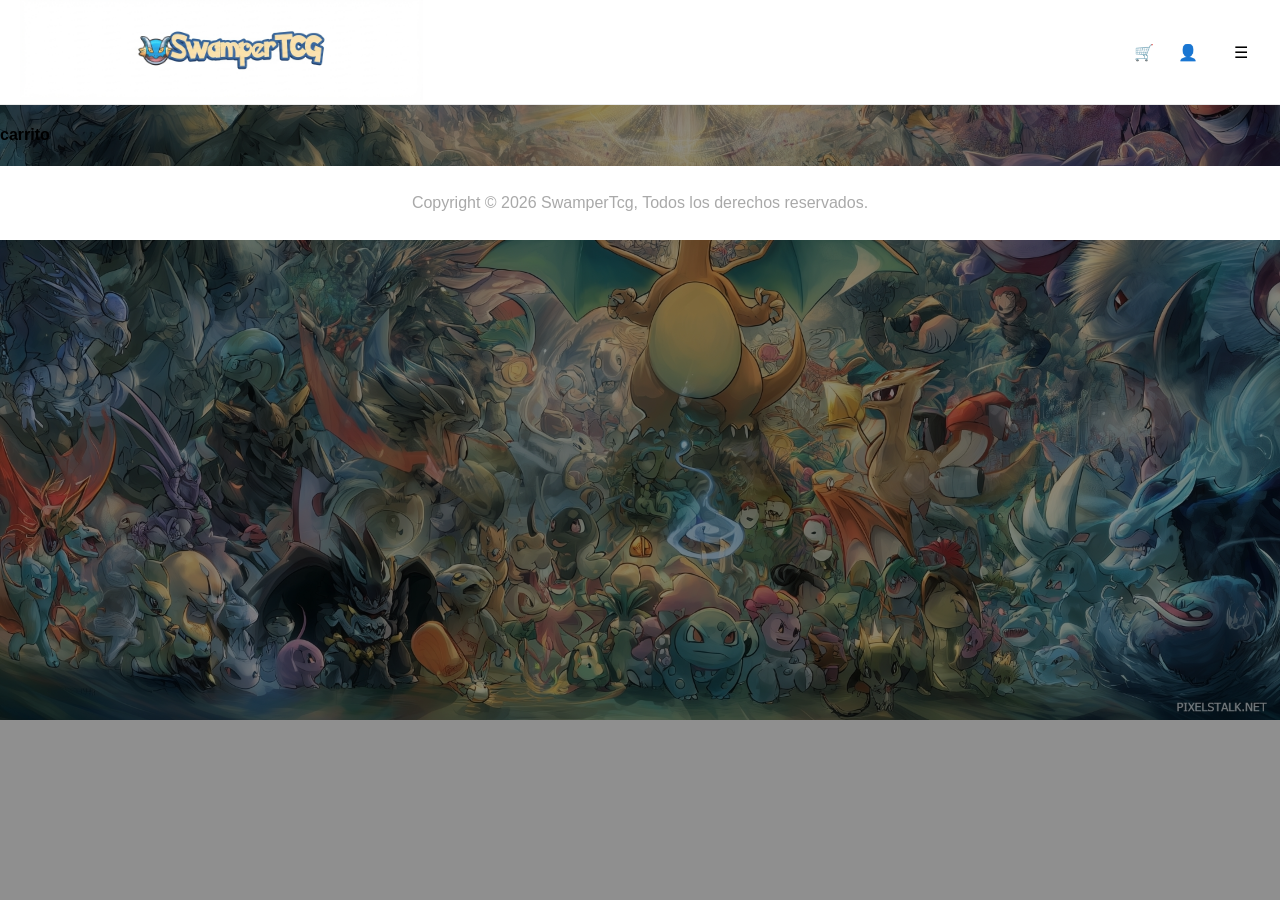
<file: paginas/carrito.html>
<!DOCTYPE html>
<html lang="es">
<head>
    <meta charset="UTF-8">
    <meta name="viewport" content="width=device-width, initial-scale=1.0">
    <title>carrito</title>
    <link rel="stylesheet" href="/Style/estilos.css">
</head>
<body>
    <header id="header"></header>
        <h4>carrito</h4>
    <footer id="footer"></footer>
    
</body>
<script src="/Scripts/scripts.js"></script>
</html>
</file>
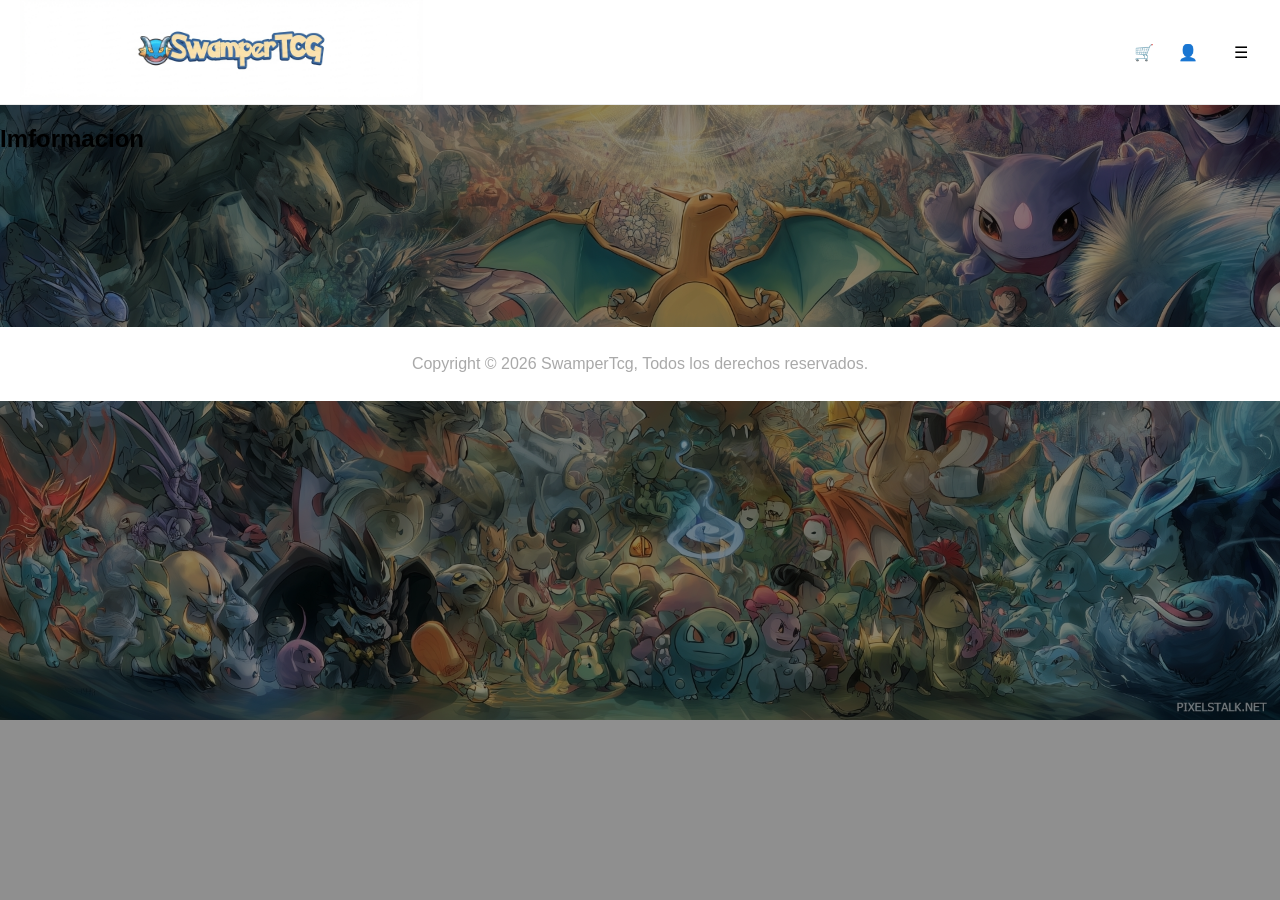
<file: paginas/info.html>
<!DOCTYPE html>
<html lang="es">
<head>
    <meta charset="UTF-8">
    <meta name="viewport" content="width=device-width, initial-scale=1.0">
    <title>Informacion</title>
    <link rel="stylesheet" href="/Style/estilos.css">
</head>
<body>
    <header id="header"></header>

    <h2>Imformacion</h2>

    <video src="/videos/promo.mp4" autoplay muted loop playsinline class="video-proyecto">
        Tu navegador no soporta el elemento de video.
    </video>
    
    <footer id="footer"></footer>
    
</body>
<script src="/Scripts/scripts.js"></script>
</html>
</file>
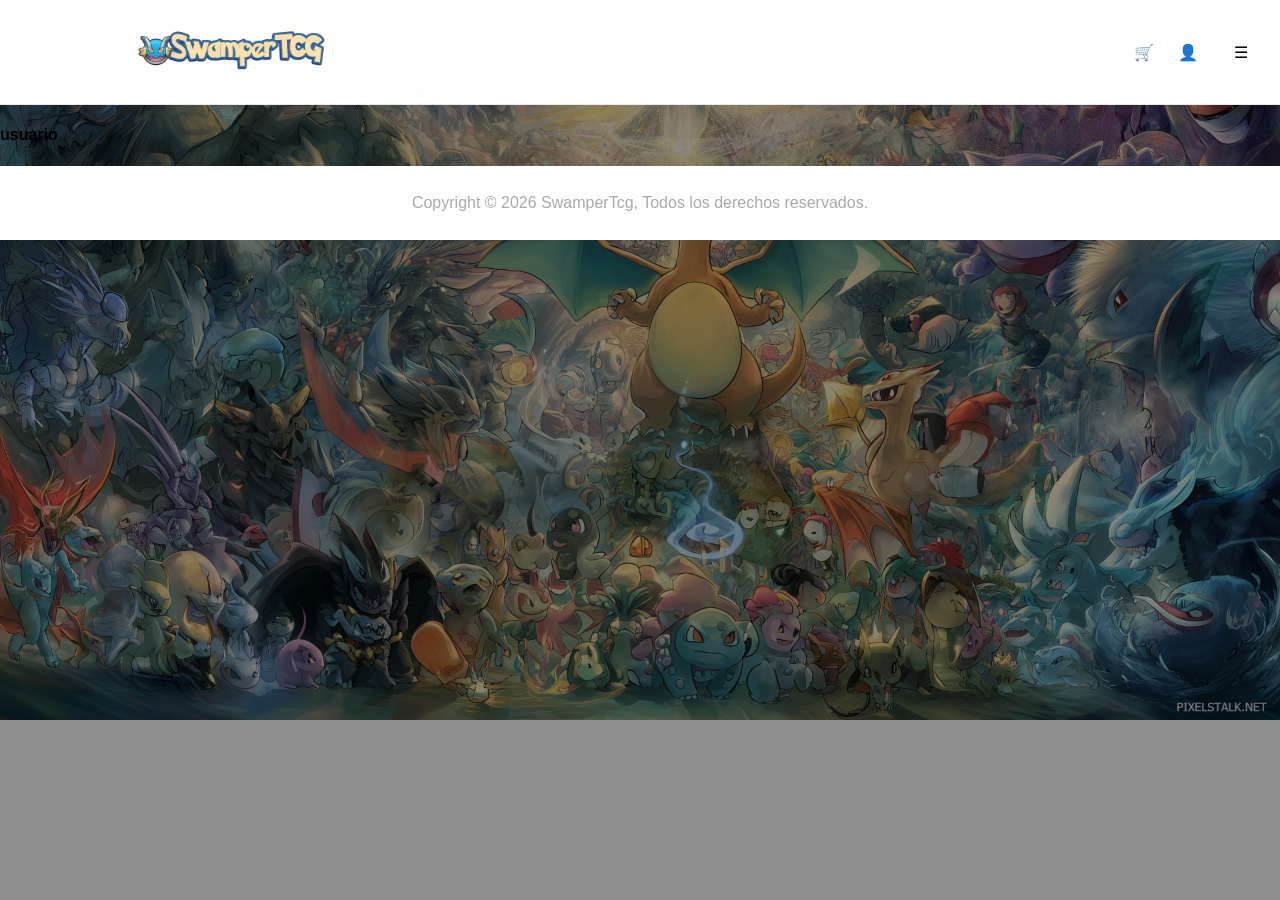
<file: paginas/usuario.html>
<!DOCTYPE html>
<html lang="es">
<head>
    <meta charset="UTF-8">
    <meta name="viewport" content="width=device-width, initial-scale=1.0">
    <title>usuario</title>
    <link rel="stylesheet" href="/Style/estilos.css">
</head>
<body>
    <header id="header"></header>
        <h4>usuario</h4>
    <footer id="footer"></footer>
    
</body>
<script src="/Scripts/scripts.js"></script>
</html>
</file>
<file: Style/estilos.css>
header {
    background-color: white;
    display: flex;
    align-items: center;
    justify-content: space-between;
    border-bottom: 0.5px solid #eaeaea;
    padding: 0 20px;
}
.header-logo {
    display: flex;
    align-items: center;
}

.header-logo img {
    height: 100px; /* Ajusta el tamaño de la imagen según necesites */
    width: auto;  /* Mantiene la proporción para que no se deforme */
    object-fit: contain;
}

header section:nth-child(2){
    display: flex;
    gap: 12px
}

header a{
    text-decoration: none;
    color: #000;
}

header a:hover{
    color: orange;
}

body {
    margin: 0;
    padding: 0;
    background-color: #fff;
    background-image: url(/imagenes/An-extensive-collection-of-best-Pokemon-wallpapers-in-HD-for-desktop-use.jpg);
    font-family: "Ubuntu", sans-serif;
    background-repeat: no-repeat;
    background-size: cover;
    background-color: hsla(0, 0%, 45%, 0.8);
    background-blend-mode: multiply;
}

footer {
    background-color: white;
    color: darkgray;
    text-align: center;
    padding: 12px 0;
}

/* Contenedor principal que centra la tarjeta */
.contenedor {
    flex: 1;
    display: flex;
    justify-content: center;
    align-items: center;
    padding: 20px;
}


.caluga {
    width: 750px;
    background-color: white;
    border-radius: 16px;
    box-shadow: 0 8px 24px rgba(0, 0, 0, 0.06);
    display: flex;
    align-items: center;
    justify-content: space-between;
    padding: 40px;
    gap: 30px;
    overflow: hidden;
}

.info-banner {
    flex: 1;
}

.info-banner h2 {
    font-size: 24px;
    font-weight: 700;
    color: #111;
    line-height: 1.25;
    margin-bottom: 12px;
}

.info-banner p {
    color: #666;
    font-size: 14px;
}

/* Contenedor de la imagen a la derecha */
.imagen-banner {
    flex: 1;
    display: flex;
    justify-content: flex-end; /* Fuerza la imagen hacia la derecha */
}

.imagen-banner img {
    width: 100%;
    height: 100%;
    object-fit: contain; 
    display: block;
    background-color: white;
}

.contenedor2{
    display: flex;
    flex-wrap: wrap;
    gap: 20px;
    justify-content: center;
}

.caluga2{
    width: 220;
    height: 280px;
    border: #000 solid;
    border-radius: 12px;
    display: flex;
    align-items: center;
    flex-direction: column;
    justify-content: center;
    overflow: hidden;
    background-color: #fff;
}

.caluga2 img {
    width: 100%;          /* Ocupa todo el ancho disponible del box */
    height: 80%;         /* Ocupa toda la altura disponible del box */
    object-fit: contain;  /* ¡La magia aquí! Ajusta la imagen entera sin recortarla ni deformarla */
    display: block;
}

.precio {
    height: 20%;            /* El precio ocupa el espacio restante abajo */
    display: flex;
    align-items: center;
    justify-content: center;
    font-weight: bold;
    font-family: sans-serif;
  
}

.contenedor_carta{
    display: flex;
    flex-wrap: wrap;
    gap: 50px;
    justify-content: center;
    padding-top:100px ;
    margin-bottom: 100px;
    
}

.caluga_carta{

    width: 500px;
    height: auto;
    border: #000 solid;
    border-radius: 12px;
    display: flex;
    align-items: center;
    flex-direction: column;
    justify-content: center;
    overflow: hidden;
    background-color: #fff;

}

.caluga_carta img {
    width: 100%;
    height: 100%;
    object-fit: contain; 
    display: block;
}

.caluga_carta_info{

    width: 700px;
    height: auto;
    border: #000 solid;
    border-radius: 12px;
    display: flex;
    align-items: center;
    flex-direction: column;
    justify-content: flex-start;
    overflow: hidden;
    background-color: #fff;

}

.info-carta h3 {
    font-size: 50px;
    font-weight: 700;
    color: #000;
    line-height: 1.25;
    margin-bottom: 12px;
}

.info-carta p {
    color: #000;
    font-size: 20px;
}
</file>
